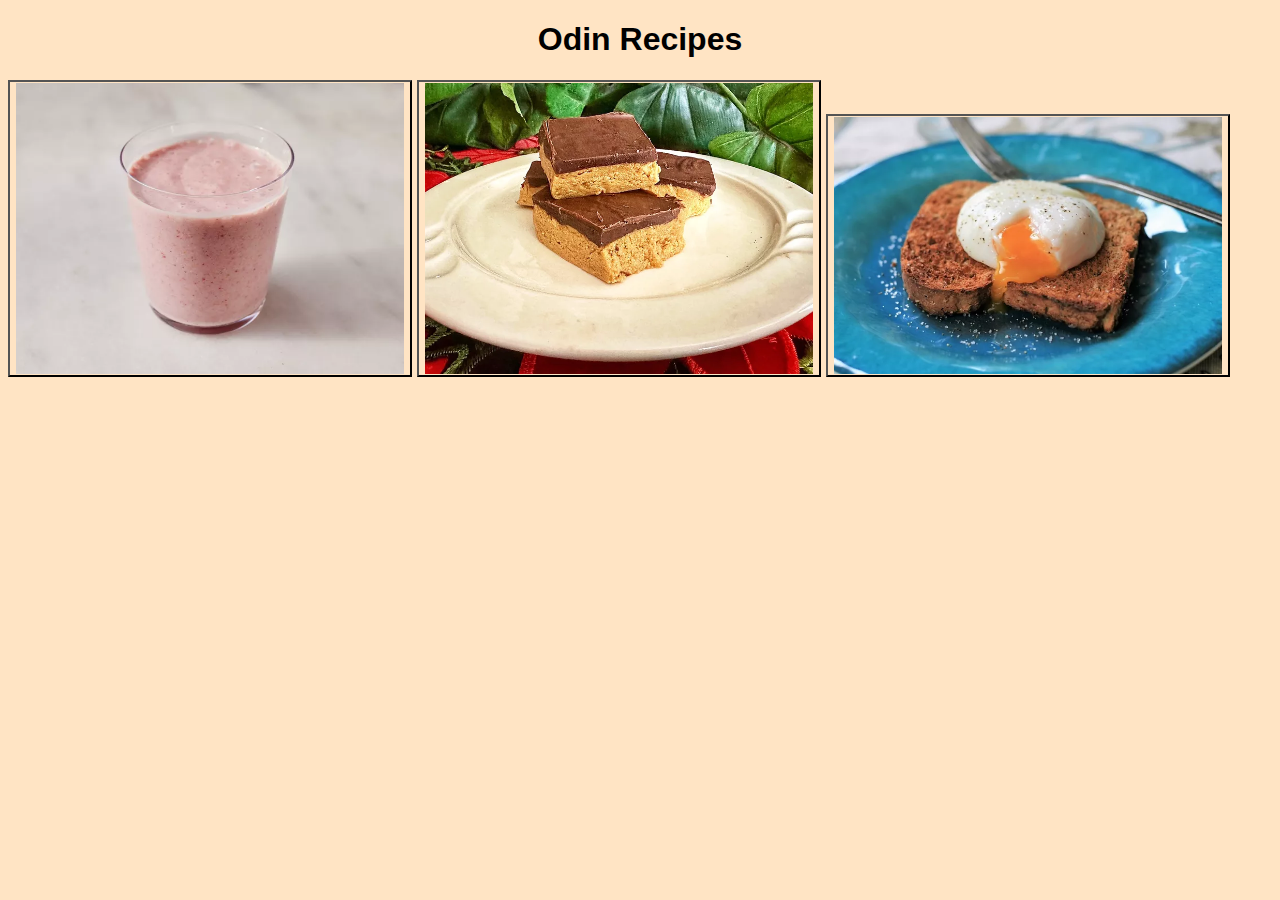
<file: index.html>
<!DOCTYPE html>
<html lang="en">
    <head>
        <link rel="stylesheet" href="./styling.css">
        <meta charset="utf-8">
        <title>Odin Recipes | My First Project</title>
    </head>
    <body>
        <h1>Odin Recipes</h1>

            <button><a href="./recipes/smoothie.html" rel="noopener noreferrer"><img src="./images/smoothie.png" alt="Strawberry Oatmeal Breakfast Smoothie" class="center-image-home"></a></button>
           <button><a href="./recipes/chocoprotein.html" rel="noopener noreferrer"><img src="./images/cpbpb.jpg" alt="Chocolate Peanut Butter Protein Bars" class="center-image-home"></a></button>
            <button ><a href="./recipes/poachedeggs.html" rel="noopener noreferrer"><img src="./images/poachedeggs.jpg" alt="Sous Vide Poached Eggs" class="center-image-home" class="Eggs"></button></a>
           
        
    </body>
</html>
</file>
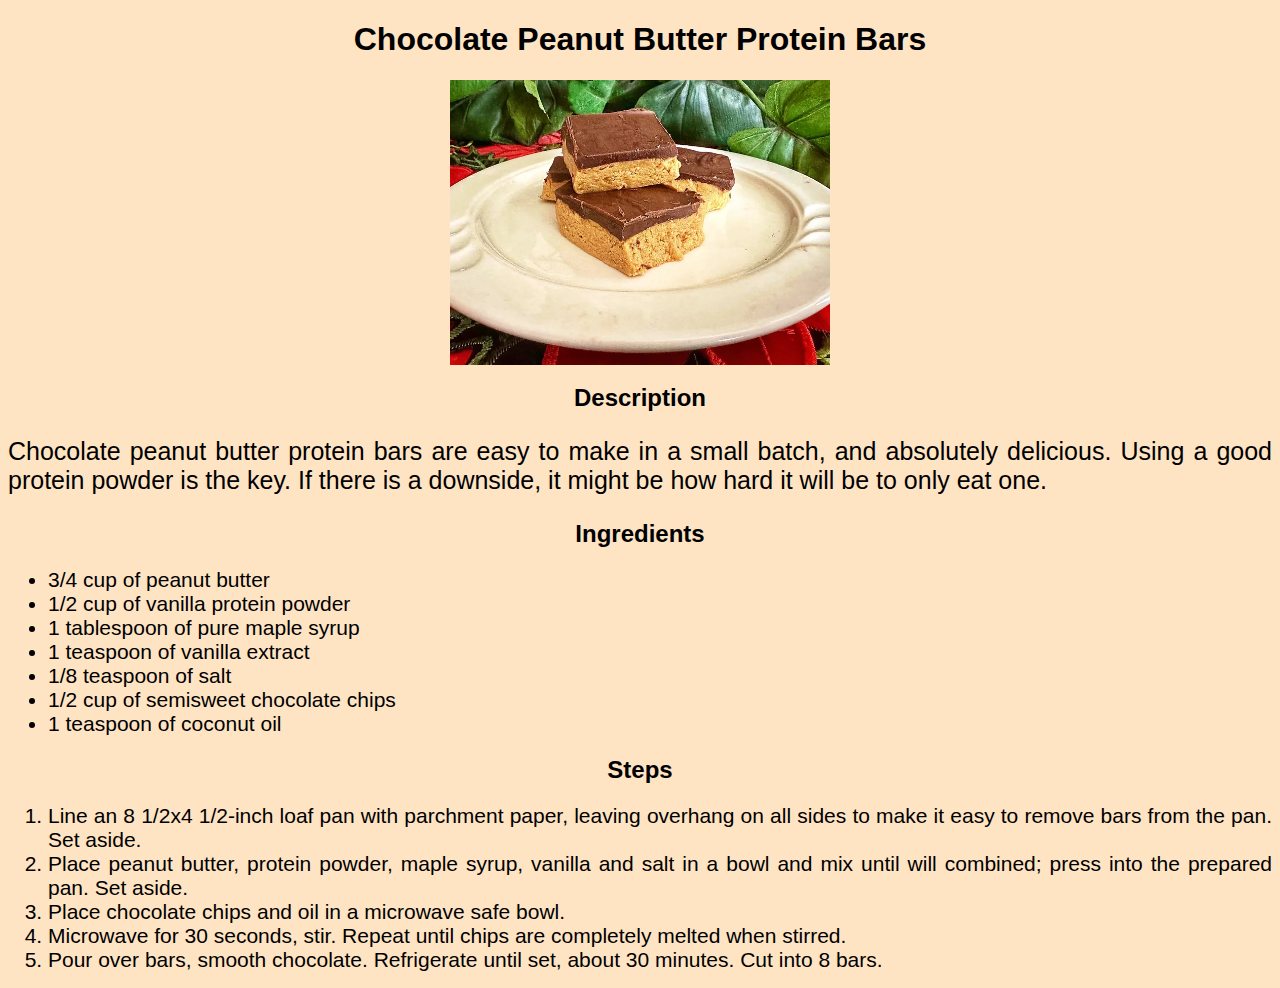
<file: recipes/chocoprotein.html>
<!DOCTYPE html>
<html lang="en">
    <head>
        <link rel="stylesheet" href="../styling.css">
        <meta charset="utf-8">
        <title>Chocolate Peanut Butter Protein Bars</title>
    </head>
    <body>
        <h1>Chocolate Peanut Butter Protein Bars</h1>
        <img src="../images/cpbpb.jpg" alt="The image of the recipe we'll be making" class="center-image">
        <h2>Description</h2>
        <p>Chocolate peanut butter protein bars are easy to make in a small batch, and absolutely delicious. Using a good protein powder is the key. If there is a downside, it might be how hard it will be to only eat one.</p>
        <h2>Ingredients</h2>
        <ul>
            <li>3/4 cup of peanut butter</li>
            <li>1/2 cup of vanilla protein powder</li>
            <li>1 tablespoon of pure maple syrup</li>
            <li>1 teaspoon of vanilla extract</li>
            <li>1/8 teaspoon of salt</li>
            <li>1/2 cup of semisweet chocolate chips</li>
            <li>1 teaspoon of coconut oil</li>
        </ul>
        <h2>Steps</h2>
        <ol>
            <li>Line an 8 1/2x4 1/2-inch loaf pan with parchment paper, leaving overhang on all sides to make it easy to remove bars from the pan. Set aside.</li>
            <li>Place peanut butter, protein powder, maple syrup, vanilla and salt in a bowl and mix until will combined; press into the prepared pan. Set aside.</li>
            <li>Place chocolate chips and oil in a microwave safe bowl.</li>
            <li>Microwave for 30 seconds, stir. Repeat until chips are completely melted when stirred.</li> 
            <li>Pour over bars, smooth chocolate. Refrigerate until set, about 30 minutes. Cut into 8 bars.</li>
        </ol>

    </body>
</html>
</file>
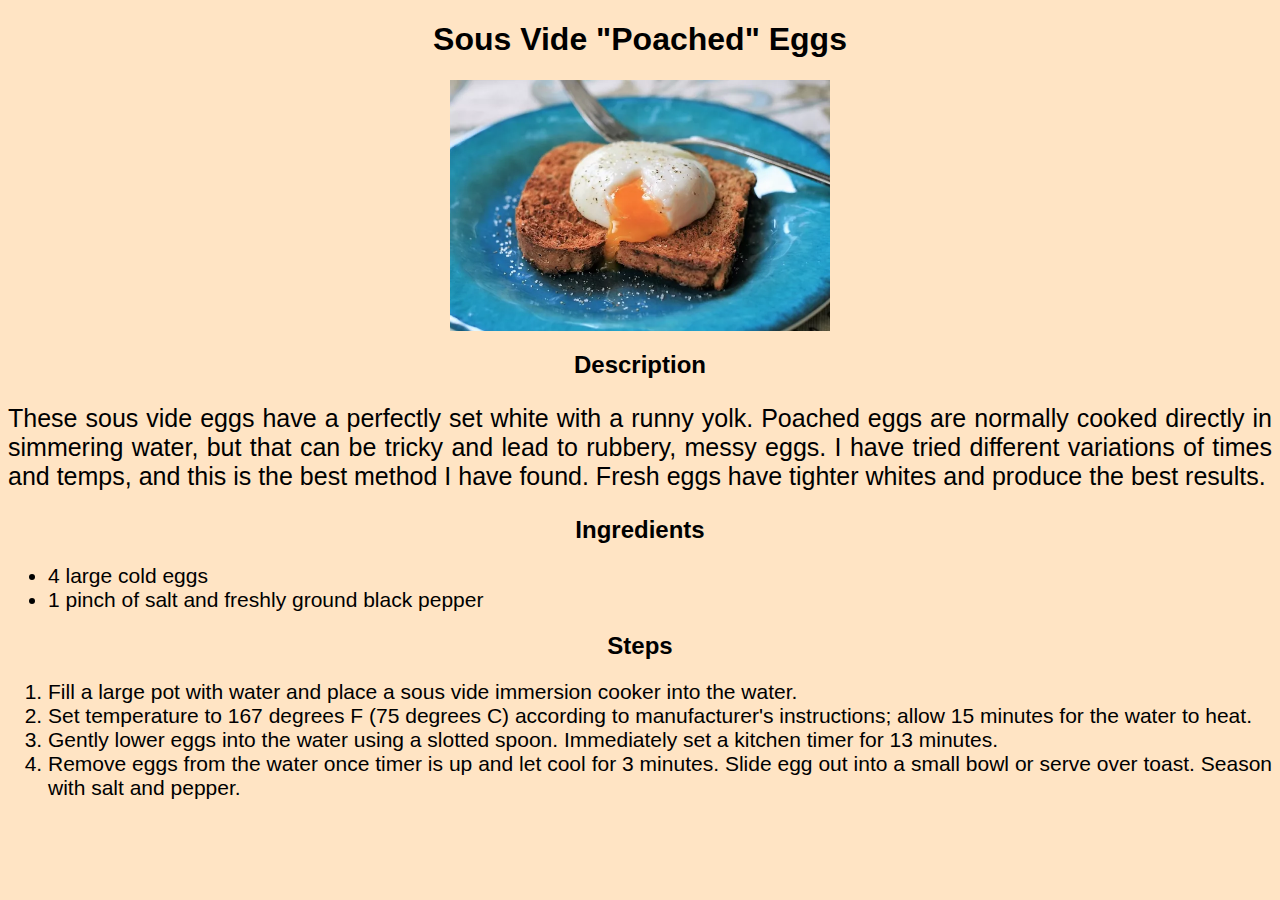
<file: recipes/poachedeggs.html>
<!DOCTYPE html>
<html lang="en">
    <head>
        <link rel="stylesheet" href="../styling.css">
        <meta charset="utf-8">
        <title>Sous Vide "Poached" Eggs</title>
    </head>
    <body>
        <h1>Sous Vide "Poached" Eggs</h1>
        <img src="../images/poachedeggs.jpg" alt="The image of the Sous vide Poached Eggs" class="center-image">
        <h2>Description</h2>
        <p>These sous vide eggs have a perfectly set white with a runny yolk. Poached eggs are normally cooked directly in simmering water, but that can be tricky and lead to rubbery, messy eggs. I have tried different variations of times and temps, and this is the best method I have found. Fresh eggs have tighter whites and produce the best results.</p>
        <h2>Ingredients</h2>
        <ul>
            <li>4 large cold eggs</li>
            <li>1 pinch of salt and freshly ground black pepper</li>
        </ul>
        <h2>Steps</h2>
        <ol>
            <li>Fill a large pot with water and place a sous vide immersion cooker into the water.</li> 
            <li>Set temperature to 167 degrees F (75 degrees C) according to manufacturer's instructions; allow 15 minutes for the water to heat.</li>
            <li>Gently lower eggs into the water using a slotted spoon. Immediately set a kitchen timer for 13 minutes.</li>
            <li>Remove eggs from the water once timer is up and let cool for 3 minutes. Slide egg out into a small bowl or serve over toast. Season with salt and pepper.</li>
        </ol>


    </body>
</html>
</file>
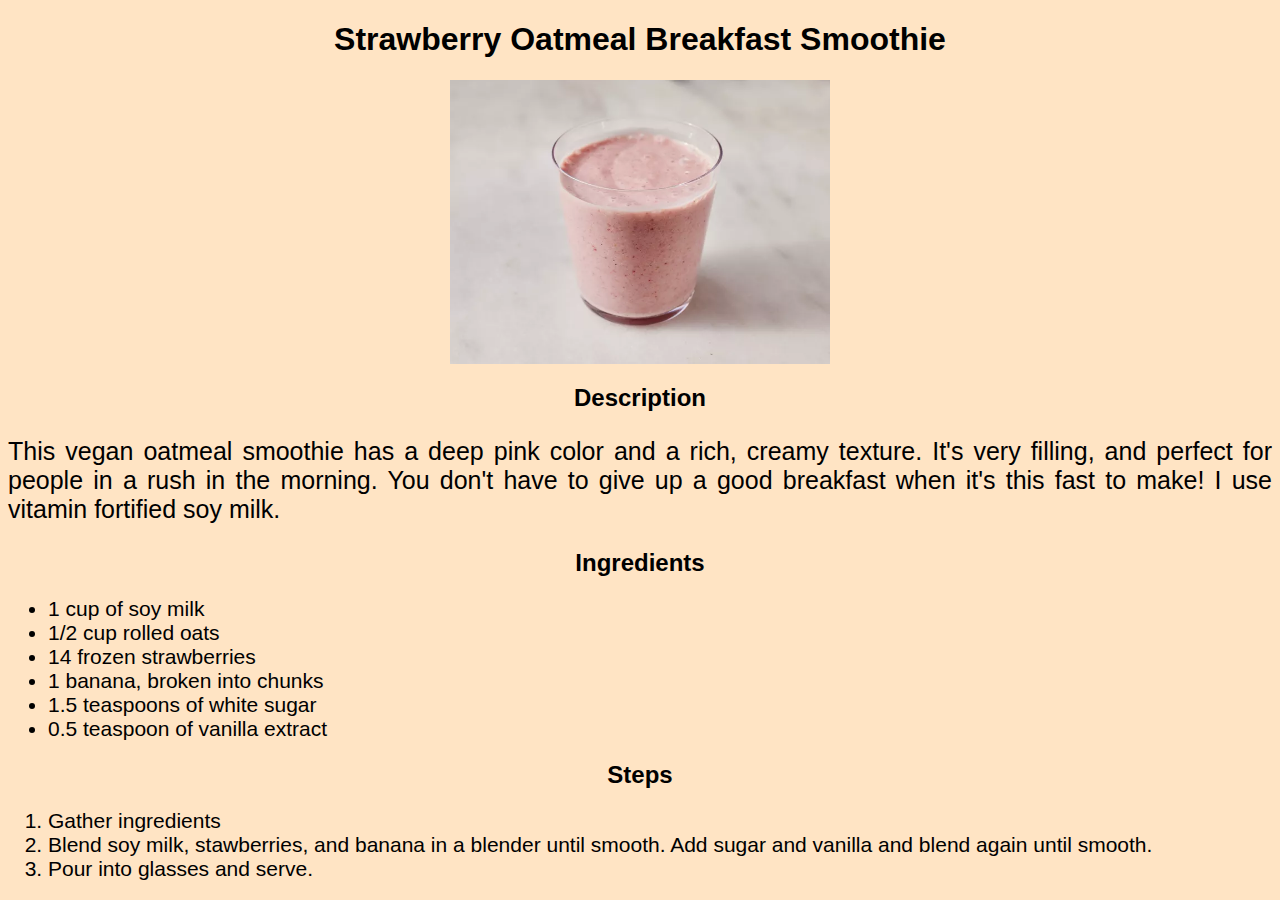
<file: recipes/smoothie.html>
<!DOCTYPE html>
<html lang="en">
    <head>
        <link rel="stylesheet" href="../styling.css">
        <meta charset="utf-8">
        <title>Strawberry Oatmeal Breakfast Smoothie</title>
    </head>
    <body>
        <h1>Strawberry Oatmeal Breakfast Smoothie</h1>
        <img src="../images/smoothie.png" alt="Strawberry Oatmeal Breakfast Smoothie" class="center-image">
        <h2>Description</h2>
        <p>This vegan oatmeal smoothie has a deep pink color and a rich, creamy texture. It's very filling, and perfect for people in a rush in the morning. You don't have to give up a good breakfast when it's this fast to make! I use vitamin fortified soy milk.</p>
        <h2>Ingredients</h2>
        <ul>
            <li>1 cup of soy milk</li>
            <li>1/2 cup rolled oats</li>
            <li>14 frozen strawberries</li>
            <li>1 banana, broken into chunks</li>
            <li>1.5 teaspoons of white sugar</li>
            <li>0.5 teaspoon of vanilla extract</li>
        </ul>
        <h2>Steps</h2>
        <ol>
            <li>Gather ingredients</li>
            <li>Blend soy milk, stawberries, and banana in a blender until smooth. Add sugar and vanilla and blend again until smooth.</li>
            <li>Pour into glasses and serve.</li>
        </ol>
    </body>
</html>
</file>
<file: styling.css>
*{
    font-family: 'Gill Sans', 'Gill Sans MT', Calibri, 'Trebuchet MS', sans-serif;
}
h1{
    text-align: center;
}
h2{
    text-align: center;
}
.center-image{
    display: block;
    margin-left: auto;
    margin-right: auto;
    width: 30%;
}
p{
    font-weight: 300;
    text-align: justify;
    font-size: 25px;
}

button{

    margin-left: auto;
    margin-right: auto;
    width: 32%;
    background-color: bisque;
}
.Eggs {
    padding: 3em;
    width: 300px;
    height: 300px;
    margin-bottom: 10px;
}
.center-image-home{
    display: block;
    margin-left: auto;
    margin-right: auto;
    width: 100%;
}

body{
    background-color: bisque;
}
li{
    font-size: 21px;
    text-align: justify;
}
</file>
